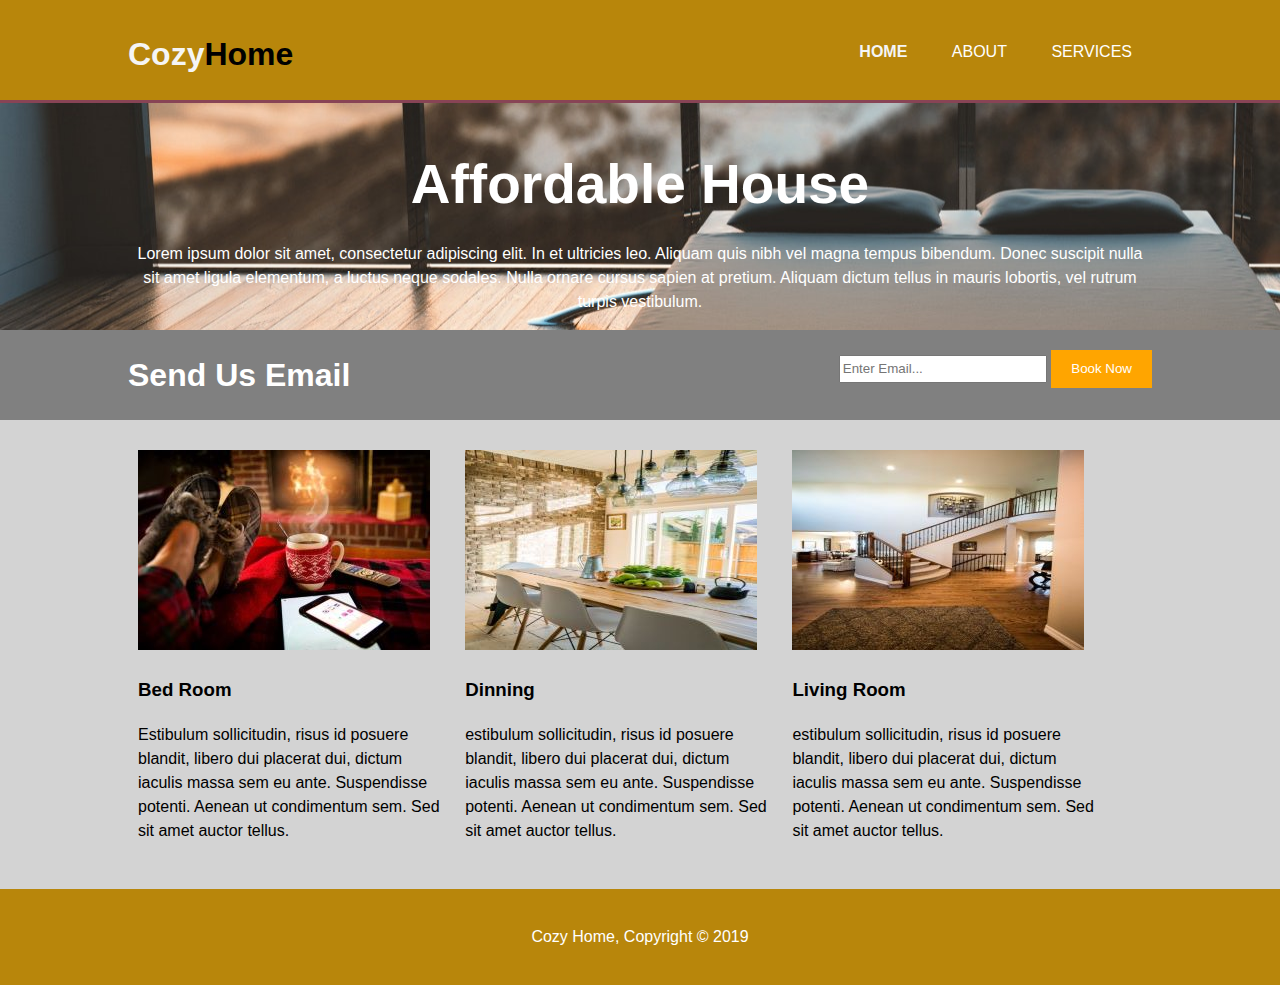
<file: index.html>
<!DOCTYPE html>
<html>
<head>
    <meta charset="UTF-8">
    <meta name="viewport" content="width=device-width, initial-scale=1.0">
    <meta http-equiv="X-UA-Compatible" content="ie=edge">
    <meta name="keywords" content="affordable and rent house in addis ababa">
    <meta name="author" content="Netsanet Semachew"> 
    <title>Cozy Home | Welcome</title>
    <link rel="stylesheet" href="./css/style.css"/>
</head>    
<body>
    <header>
        <div class="container">
            <div id="branding">
                <h1><span class="highlight">Cozy</span>Home</h1>
                
            </div>
            <nav>
                <ul>
                    <li class="current"><a href="index.html">Home</a></li>
                    <li><a href="about.html">About</a></li>
                    <li><a href="services.html">Services</a></li> 
                </ul>
            </nav>
        </div>
    </header> 
       <section id="showcase">
        <div class="container">
            <h1>Affordable House</h1>
            <p>Lorem ipsum dolor sit amet, consectetur adipiscing elit. In et ultricies leo. Aliquam quis nibh vel magna tempus bibendum. Donec suscipit nulla sit amet ligula elementum, a luctus neque sodales. Nulla ornare cursus sapien at pretium. Aliquam dictum tellus in mauris lobortis, vel rutrum turpis vestibulum.</p>
        </div>
    </section> 
    <section id="sendusemail">
        <div class="container">
            <h1>Send Us Email</h1>
            <form>
                <input type="email" placeholder="Enter Email...">
                <button type="submit" class="button_1">Book Now</button>
            </form>
        </div>
    </section> 
    <section id="boxes">
        <div class="container">
            <div class="box">
                <img src="image/showcase1.jpg">
                <h3>Bed Room</h3>
                <p>Estibulum sollicitudin, risus id posuere blandit, libero dui placerat dui, dictum iaculis massa sem eu ante. Suspendisse potenti. Aenean ut condimentum sem. Sed sit amet auctor tellus.</p>
            </div>
            <div class="box">
                    <img src="image/homes21.jpg">
                    <h3>Dinning</h3>
                    <p>estibulum sollicitudin, risus id posuere blandit, libero dui placerat dui, dictum iaculis massa sem eu ante. Suspendisse potenti. Aenean ut condimentum sem. Sed sit amet auctor tellus.</p>
            </div>
            <div class="box">
                        <img src="image/homes31.jpg">
                        <h3>Living Room</h3>
                        <p>estibulum sollicitudin, risus id posuere blandit, libero dui placerat dui, dictum iaculis massa sem eu ante. Suspendisse potenti. Aenean ut condimentum sem. Sed sit amet auctor tellus.</p>
            </div>
        </div>

    </section> 
    <footer>
        <p>Cozy Home, Copyright &copy; 2019</p>
        
    </footer>
</body>
</html>
</file>
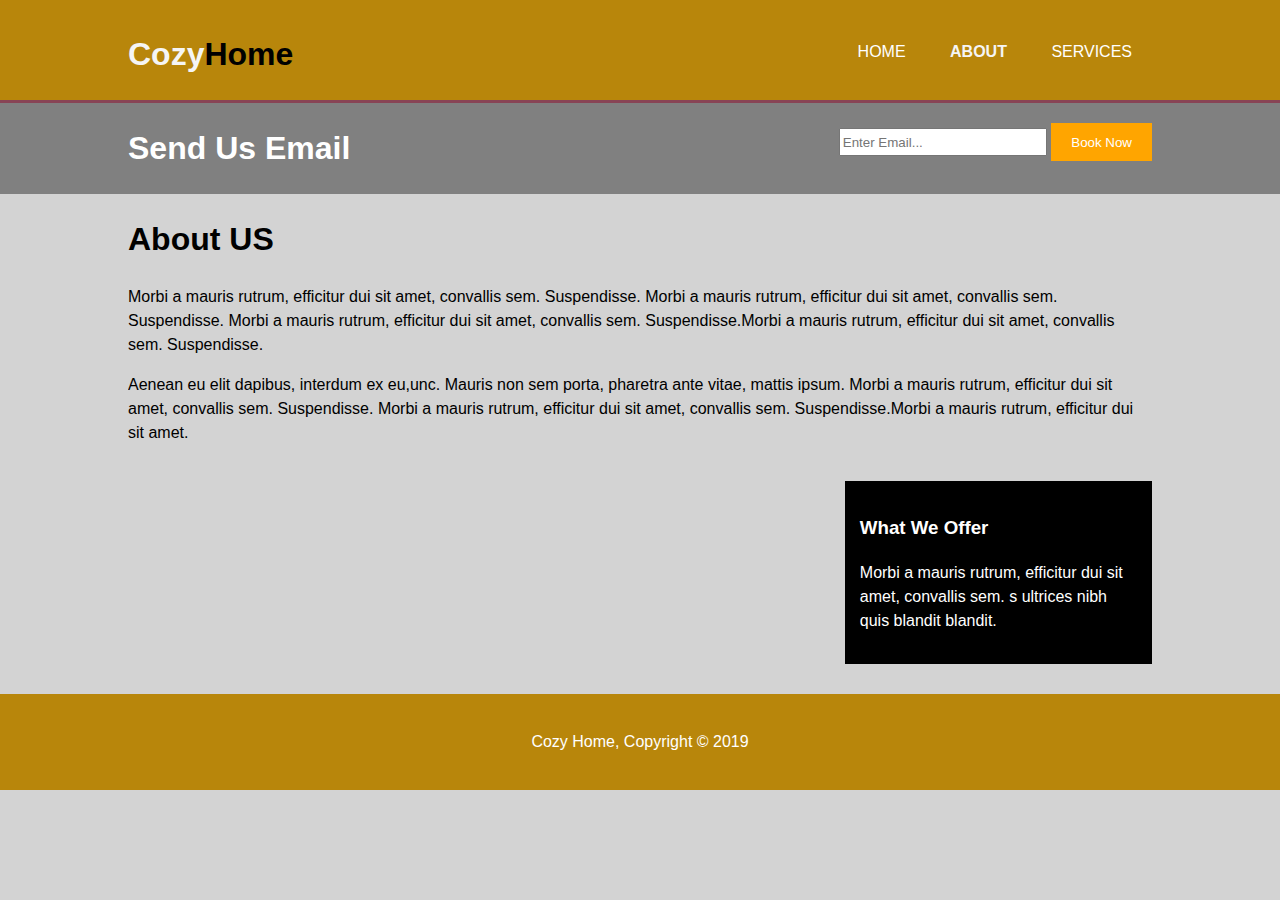
<file: about.html>
<!DOCTYPE html>
<html>
<head>
    <meta charset="UTF-8">
    <meta name="viewport" content="width=device-width, initial-scale=1.0">
    <meta http-equiv="X-UA-Compatible" content="ie=edge">
    <meta name="keywords" content="affordable and rented house in Addis Ababa">
    <meta name="author" content="Netsanet Semachew"> 
    <title>Cozy Home | About</title>
    <link rel="stylesheet" href="./css/style.css"/>
</head>    
<body>
    <header>
        <div class="container">
            <div id="branding">
                <h1><span class="highlight">Cozy</span>Home</h1>
                
            </div>
             <nav>
                <ul>
                    <li><a href="index.html">Home</a></li>
                    <li class="current"><a href="about.html">About</a></li>
                    <li><a href="services.html">Services</a></li>
                </ul>
             </nav>
        </div>
    </header> 
       
    <section id="sendusemail">
        <div class="container">
            <h1>Send Us Email</h1>
            <form>
                <input type="email" placeholder="Enter Email...">
                <button type="submit" class="button_1">Book Now</button>
            </form>
        </div>

    </section> 
    
    <section id="main">
        <div class="container">
            <article id="main.col">
                <h1 class="page-title">About US</h1> 
                <p>Morbi a mauris rutrum, efficitur dui sit amet, convallis sem. Suspendisse. Morbi a mauris rutrum, efficitur dui sit amet, convallis sem. Suspendisse. Morbi a mauris rutrum, efficitur dui sit amet, convallis sem. Suspendisse.Morbi a mauris rutrum, efficitur dui sit amet, convallis sem. Suspendisse.</p>
                <p>Aenean eu elit dapibus, interdum ex eu,unc. Mauris non sem porta, pharetra ante vitae, mattis ipsum. Morbi a mauris rutrum, efficitur dui sit amet, convallis sem. Suspendisse. Morbi a mauris rutrum, efficitur dui sit amet, convallis sem. Suspendisse.Morbi a mauris rutrum, efficitur dui sit amet.</p>             
            </article>

            <aside id="sidebar">
                <div class="dark">
                    <h3>What We Offer</h3>
                    <p>Morbi a mauris rutrum, efficitur dui sit amet, convallis sem. s ultrices nibh quis blandit blandit.</p>
                </div> 
            </aside>   
        </div>
    </section>


    
    <footer>
        <p>Cozy Home, Copyright &copy; 2019</p>
        
    </footer>
</body>
</html>
</file>
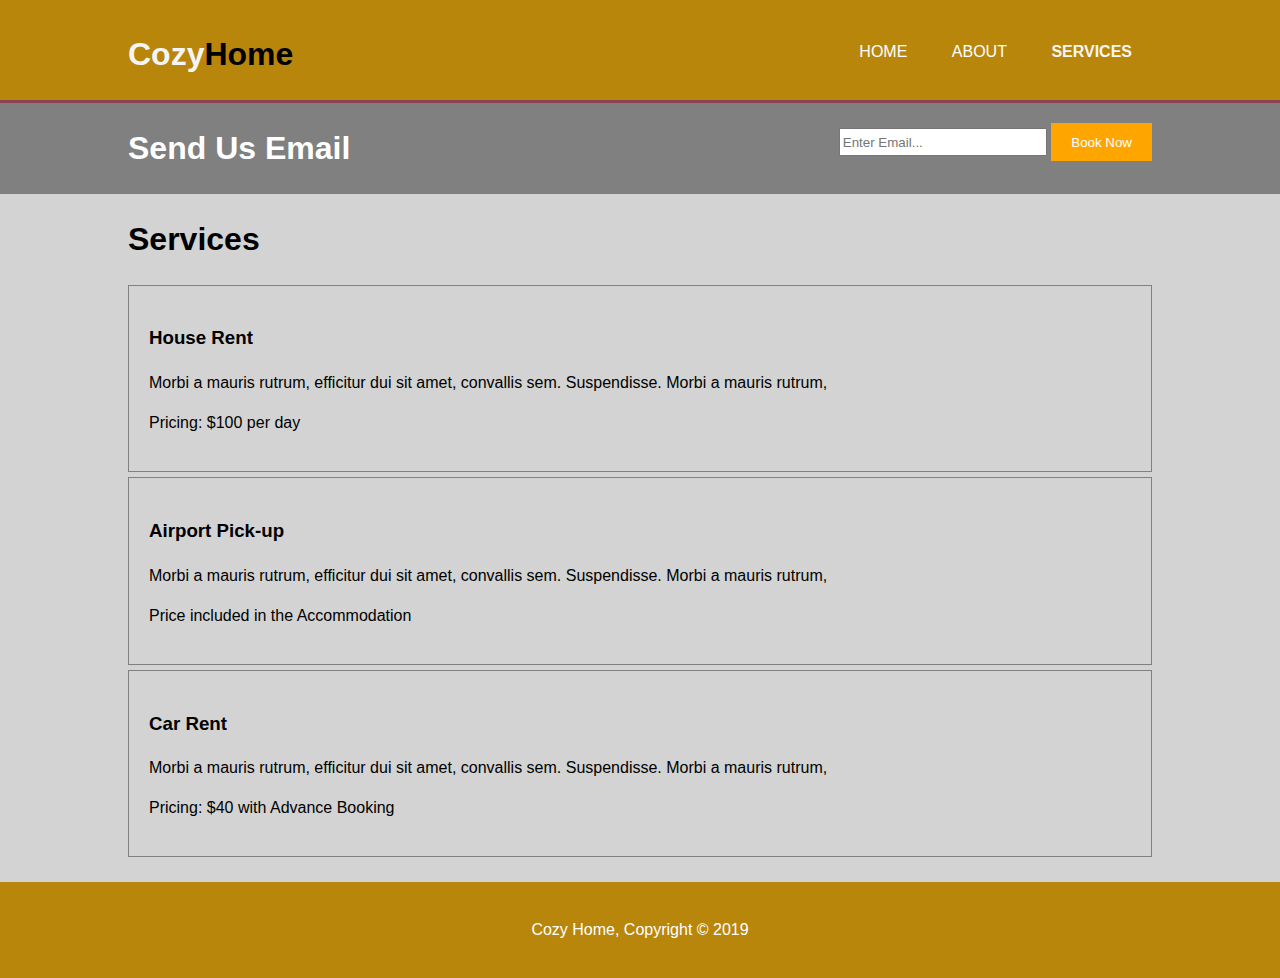
<file: services.html>
<!DOCTYPE html>
<html>
<head>
    <meta charset="UTF-8">
    <meta name="viewport" content="width=device-width, initial-scale=1.0">
    <meta http-equiv="X-UA-Compatible" content="ie=edge">
    <meta name="keywords" content="affordable and rented house in Addis Ababa">
    <meta name="author" content="Netsanet Semachew"> 
    <title>Cozy Home | Services</title>
    <link rel="stylesheet" href="./css/style.css"/>
</head>    
<body>
    <header>
        <div class="container">
            <div id="branding">
                <h1><span class="highlight">Cozy</span>Home</h1>
                
            </div>
             <nav>
                <ul>
                    <li><a href="index.html">Home</a></li>
                    <li><a href="about.html">About</a></li>
                    <li class="current"><a href="services.html">Services</a></li>
                </ul>
             </nav>
        </div>
    </header> 
       
    <section id="sendusemail">
        <div class="container">
            <h1>Send Us Email</h1>
            <form>
                <input type="email" placeholder="Enter Email...">
                <button type="submit" class="button_1">Book Now</button>
            </form>
        </div>

    </section> 
    
    <section id="main">
        <div class="container">
            <article id="main.col">
                <h1 class="page-title">Services</h1> 
                <ul id="services">
                    <li>
                        <h3>House Rent</h3>
                        <p>Morbi a mauris rutrum, efficitur dui sit amet, convallis sem. Suspendisse. Morbi a mauris rutrum,</p>
                        <p>Pricing: $100 per day</p>
                    </li>
                    <li>
                        <h3>Airport Pick-up</h3>
                        <p>Morbi a mauris rutrum, efficitur dui sit amet, convallis sem. Suspendisse. Morbi a mauris rutrum,</p>
                        <p>Price included in the Accommodation</p>
                    </li>
                    <li>
                        <h3>Car Rent</h3>
                        <p>Morbi a mauris rutrum, efficitur dui sit amet, convallis sem. Suspendisse. Morbi a mauris rutrum,</p>
                        <p>Pricing: $40 with Advance Booking</p>
                    </li>

                </ul>
                           
            </article>
        </div>
    </section>


    
    <footer>
        <p>Cozy Home, Copyright &copy; 2019</p>
        
    </footer>
</body>
</html>
</file>
<file: css/style.css>
body{
    font: 16px/ 1.5 Arial, Helvetica, sans-serif;
    padding:0; 
    margin:0; 
    background-color: lightgray;     
}
/* Global*/
.container{
    width: 80%; 
    margin: auto;
    overflow: hidden;
    
}

ul{
    margin: 0;
    padding:0;
}
.button_1{
    height:38px;
    background: orange;
    border: none;
    padding-left: 20px;
    padding-right: 20px;
    color: white;
}
.dark{
    padding: 15px;
    background: black;
    color: white;
    margin-top: 10px;
    margin-bottom: 10px;

}
/*Header*/
header{
    background: darkgoldenrod; 
    padding-top:30px;
    min-height:70px;
    border-bottom:#845 3px solid;
}
header a{
    color: white;
    text-transform: uppercase;
    font-size:16px;
    text-decoration: none;
}

header li{
    display:inline;
    padding: 0 20px 0 20px; 
}

header #branding{
    float: left;

}
header h1{
    margin: 0;

}
header nav{
    float: right;
    margin-top: 10px;
}
header .highlight, header .current a{
    color: whitesmoke; 
    font-weight: bold;

}
header a:hover{
    color:gray;
    font-weight: bold;

}
/* Showcase */

#showcase{
    min-height: 200px; 
    background: url(../image/homes4.jpg) 0, -400px;
    background-repeat: no-repeat;
    text-align: center;
    color: white;
      
}
#showcase h1{
    margin-top: 40px;
    font-size: 55px;
    margin-bottom: 10px;

}
#showcase p{
    color: white;
    font-size: 16px;
    
}

/* Send Us Email*/
#sendusemail{
    padding:-20%; 
    color:white;
    background: gray;

}
#sendusemail h1{
    float: left;
    
}
#sendusemail form{
    float: right;
    margin-top: 20px;


}
#sendusemail input[type="email"]{
    padding:2px;
    height:20px;
    width:200px;

}
/* Boxes*/

#boxes{
    margin-top: 20px;

}

#boxes .box{
    float: left; 
    text-align: center, justify;
    width: 30%;
    padding: 10px;

}
#boxes .box img{
    width: 292px;
    height: auto;
}

/*Main-col*/

article#main.col{

    float: left;
    width: 65%;
    margin-top:20px;
    margin-left: auto;
    flex-direction: row;
    
}
/* Sidebar*/
aside#sidebar{
    float: right;
    width: 30%;
    margin-top:10px;
    flex-direction: row;

}
/*Services*/
ul#services li{
    list-style: none; 
    padding:20px; 
    border: gray solid 1px;
    margin-bottom:5px; 
    background: lightgray;
  
}
footer{
    padding: 20px;
    margin-top: 20px;
    color: white;
    background-color:darkgoldenrod;
    text-align: center; 
}
/*Media Queries*/
@media(max-width: 768px){
     
    header #branding
    header nav, 
    header nav li
    #boxes .box{
        float: none;
        text-align: center;
        width: 100%;

    } 
}
</file>
